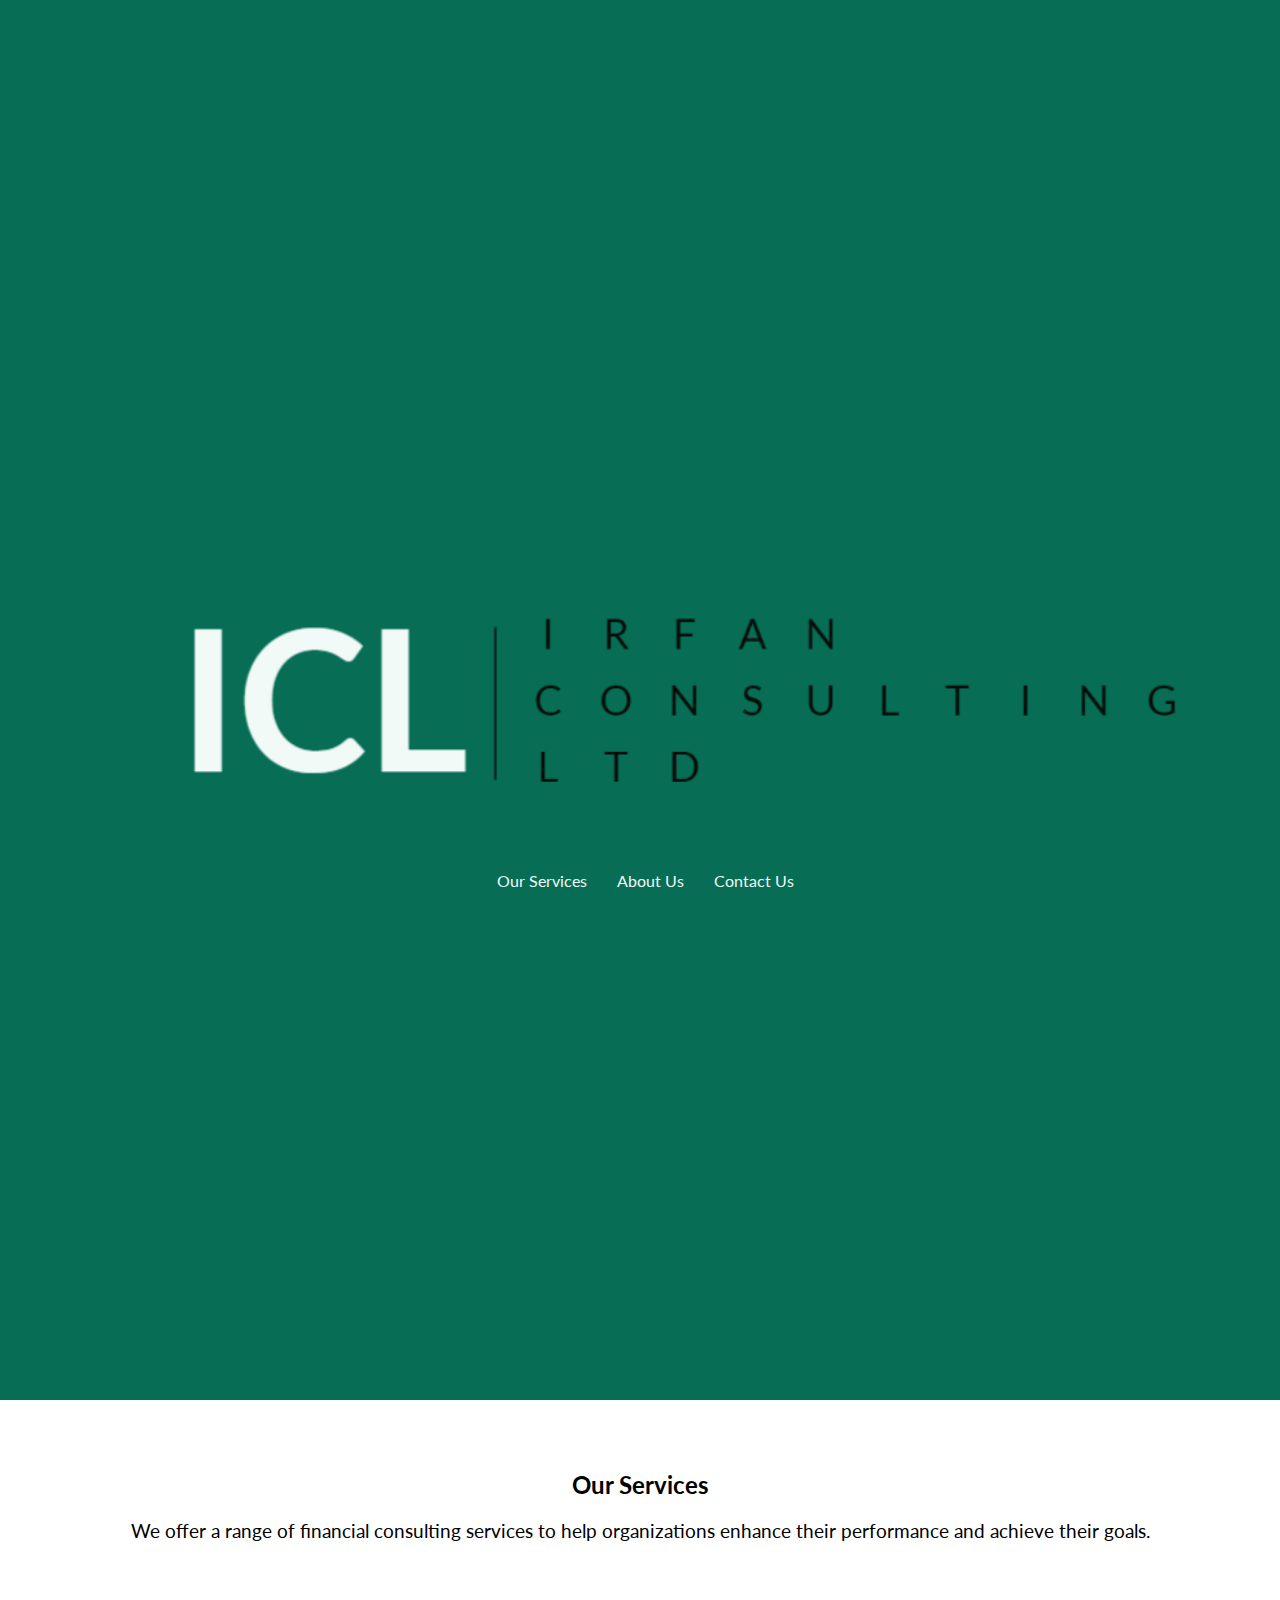
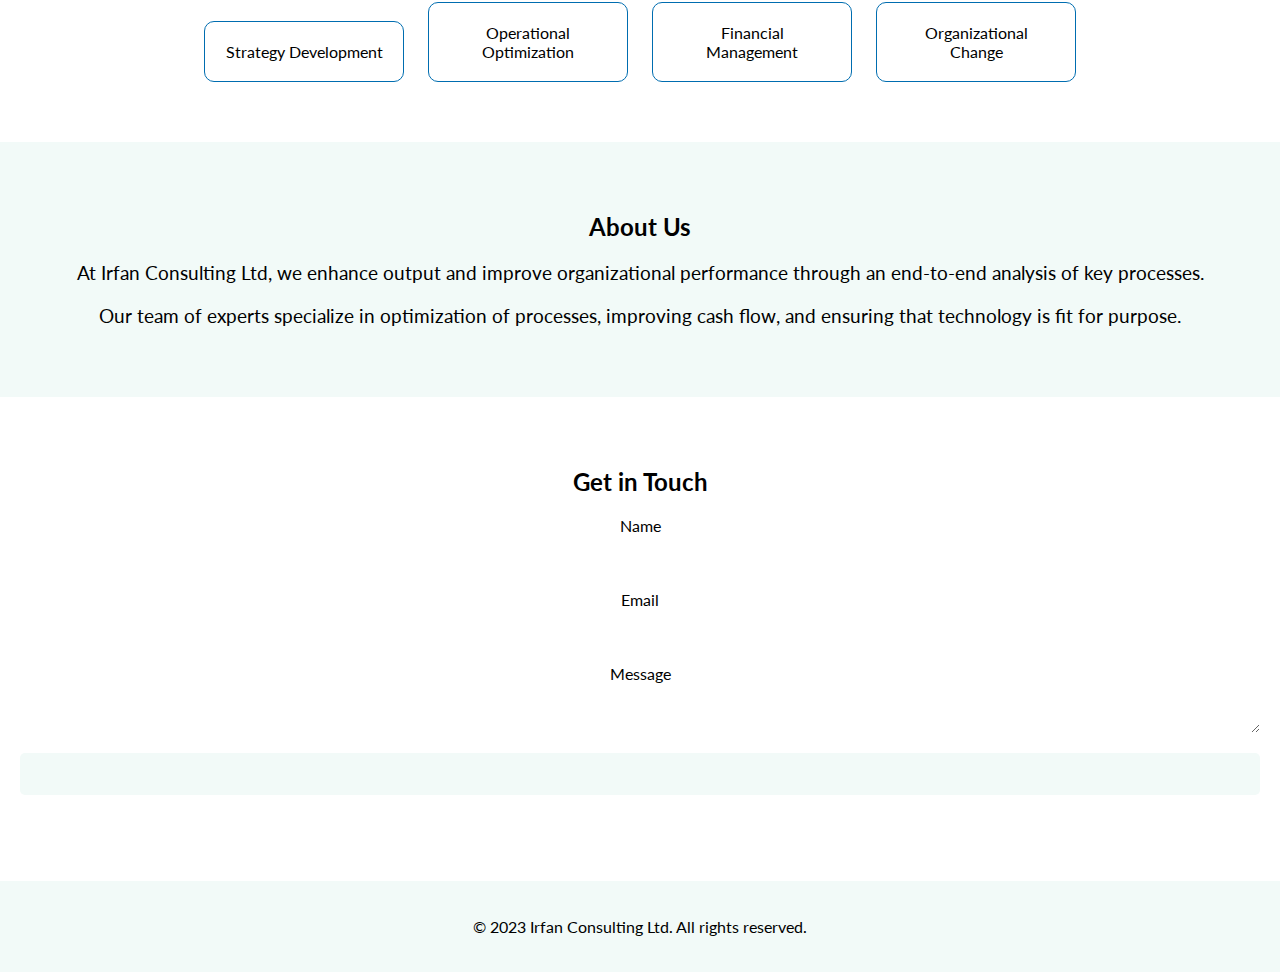
<file: index.html>
<html lang="en">
<head>
  <meta charset="UTF-8">
  <meta name="description" content="Irfan Consulting Ltd. offers financial consulting services to help organizations enhance their performance and achieve their goals.">
  <title>Irfan Consulting Ltd.</title>
  <link rel="stylesheet" type="text/css" href="style.css">
  <link rel="icon" href="Irfan Consulting Ltd-1.png">
  <link href="https://fonts.googleapis.com/css2?family=Lato:wght@700&display=swap" rel="stylesheet">
</head>
<body>
  <header class="header">    
    <button class="nav-toggle">
      <span></span>
      <span></span>
      <span></span>
    </button>
    <nav>
      <a href="#services">Our Services</a>
      <a href="#about-us">About Us</a>
      <a href="#contact-us">Contact Us</a>
    </nav>
  </header>

  <section id="services" class="services">
    <h2>Our Services</h2>
    <p>We offer a range of financial consulting services to help organizations enhance their performance and achieve their goals.</p>
    <ul>
      <li>Strategy Development</li>
      <li>Operational Optimization</li>
      <li>Financial Management</li>
      <li>Organizational Change</li>
    </ul>
  </section>

  <section id="about-us" class="about-us">
    <h2>About Us</h2>
    <ul>
      <li>At Irfan Consulting Ltd, we enhance output and improve organizational performance through an end-to-end analysis of key processes.</li> 
      <li>Our team of experts specialize in optimization of processes, improving cash flow, and ensuring that technology is fit for purpose.</li>
    </ul>
  </section>

  <section id="contact-us" class="contact-us">
    <h2>Get in Touch</h2>
    <form>
      <label for="name">Name</label>
      <input type="text" id="name" name="name">
      <label for="email">Email</label>
      <input type="email" id="email" name="email">
      <label for="message">Message</label>
      <textarea id="message" name="message"></textarea>
      <input type="submit" value="Submit">
    </form>
  </section>

  <footer class="footer">
    <p>&copy; 2023 Irfan Consulting Ltd. All rights reserved.</p>
  </footer>

</body>
</html>
</file>
<file: style.css>
/* General Styles */

* {
  box-sizing: border-box;
}

body {
  font-family: 'Lato', sans-serif;
  margin: 0;
}

/* Header Styles */

.header {
  background-color: #076D54;
  color: #F2FAF8;
  display: flex;
  justify-content: space-between;
  padding: 700px;
  background-image: url('Irfan Consulting Ltd-1 (1).png');
  background-size: contain;
  background-repeat: no-repeat;
  background-position: center center;
  z-index: 1;
}

.nav-toggle {
  background-color: transparent;
  border: none;
  cursor: pointer;
  display: flex;
  flex-direction: column;
  justify-content: space-around;
  height: 20px;
  width: 20px;
}

.nav-toggle span {
  background-color: #F2FAF8;
  display: block;
  height: 2px;
  transition: all 0.3s ease-in-out;
}

.nav-toggle:hover span {
  background-color: #cceeff;
}

nav {
  display: none;
}

nav a {
  color: #F2FAF8;
  display: block;
  padding: 10px;
  text-decoration: none;
}

nav a:hover {
  background-color: #cceeff;
  color: black;
}

/* Media Query for Navigation */

@media screen and (min-width: 768px) {
  .nav-toggle {
    display: none;
  }

  nav {
    position: absolute;
    bottom: 0; /* Position the menu at the bottom of the header */
    left: 50%; /* Position the menu in the center of the header */
    transform: translateX(-50%); /* Center the menu horizontally */
    display: flex;
    justify-content: center; /* Center the links inside the menu */
    align-items: center; /* Center the menu vertically */
  }

  nav a {
    margin-left: 10px;
  }
}


/* Services Styles */

.services {
  padding: 50px 20px;
  text-align: center;
}

.services h2 {
  margin-bottom: 20px;
}

.services p {
  font-size: 1.2em;
  margin-bottom: 50px;
}

.services ul {
  list-style: none;
  margin: 0;
  padding: 0;
}

.services li {
  border: 1px solid #006db0;
  border-radius: 10px;
  display: inline-block;
  margin: 10px;
  padding: 20px;
  text-align: center;
  width: 200px;
}

/* About Us Styles */

.about-us {
  background-color: #F2FAF8;
  padding: 50px 20px;
  text-align: center;
}

.about-us h2 {
  margin-bottom: 20px;
}

.about-us ul {
  list-style: none;
  margin: 0;
  padding: 0;
}

.about-us li {
  font-size: 1.2em;
  margin-bottom: 20px;
}

/* Contact Us Styles */

.contact-us {
  padding: 50px 20px;
  text-align: center;
}

.contact-us h2 {
  margin-bottom: 20px;
}

.contact-us input,
.contact-us textarea {
  border: none;
  border-radius: 5px;
  margin-bottom: 20px;
  padding: 10px;
  width: 100%;
}

.contact-us input[type="submit"] {
  background-color: #F2FAF8;
  color: #F2FAF8;
  cursor: pointer;
  font-size: 1.2em;
}

.contact-us input[type="submit"]:hover {
  background-color: #cceeff;
}

/* Footer Styles */

.footer {
  background-color: #F2FAF8;
  padding: 20px;
  text-align: center;
}
</file>
